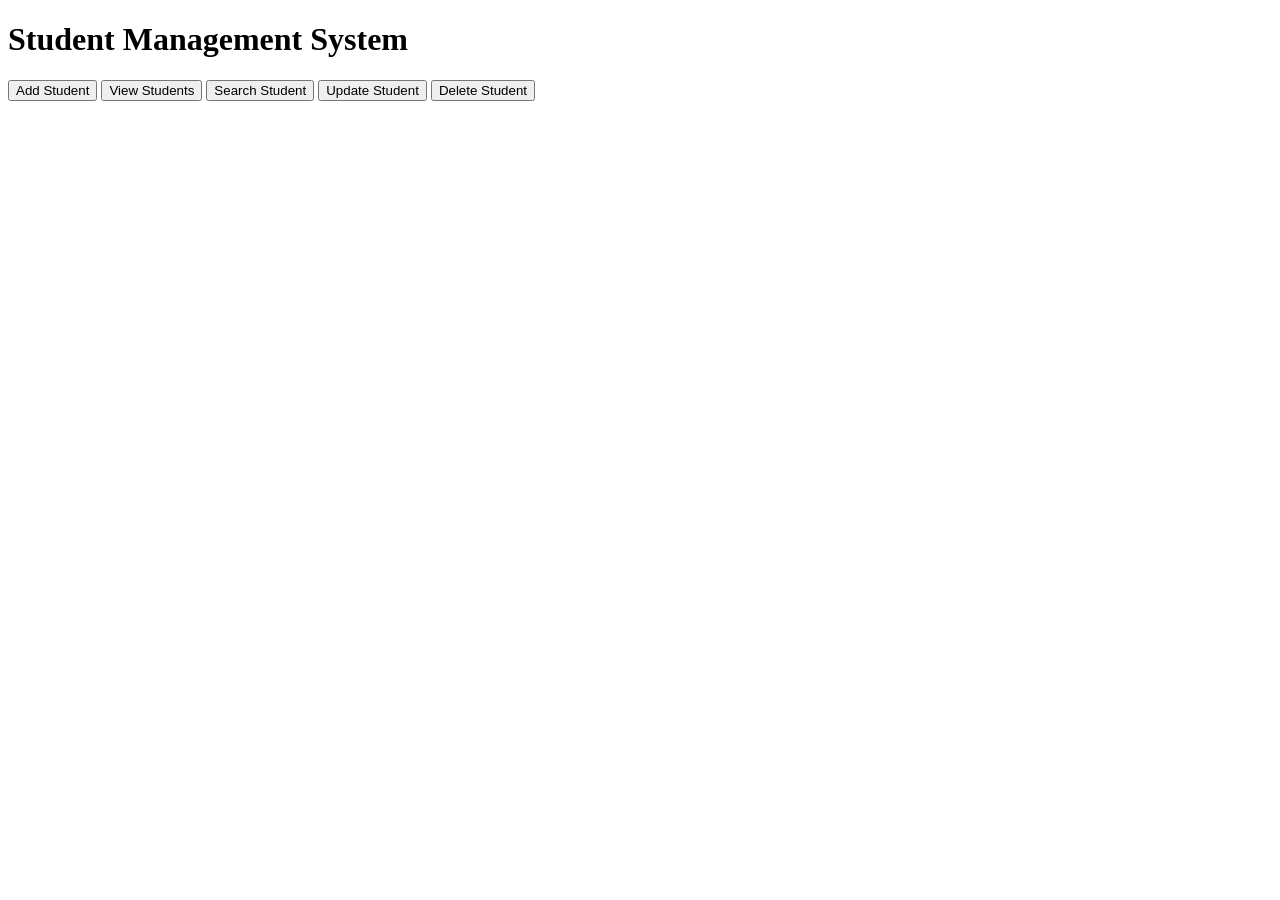
<file: temlates/index.html>
<!DOCTYPE html>
<html>
<head>
    <title>Student Management System</title>
</head>

<body>

    <h1>Student Management System</h1>

    <button>Add Student</button>
    <button>View Students</button>
    <button>Search Student</button>
    <button>Update Student</button>
    <button>Delete Student</button>

</body>
</html>
</file>
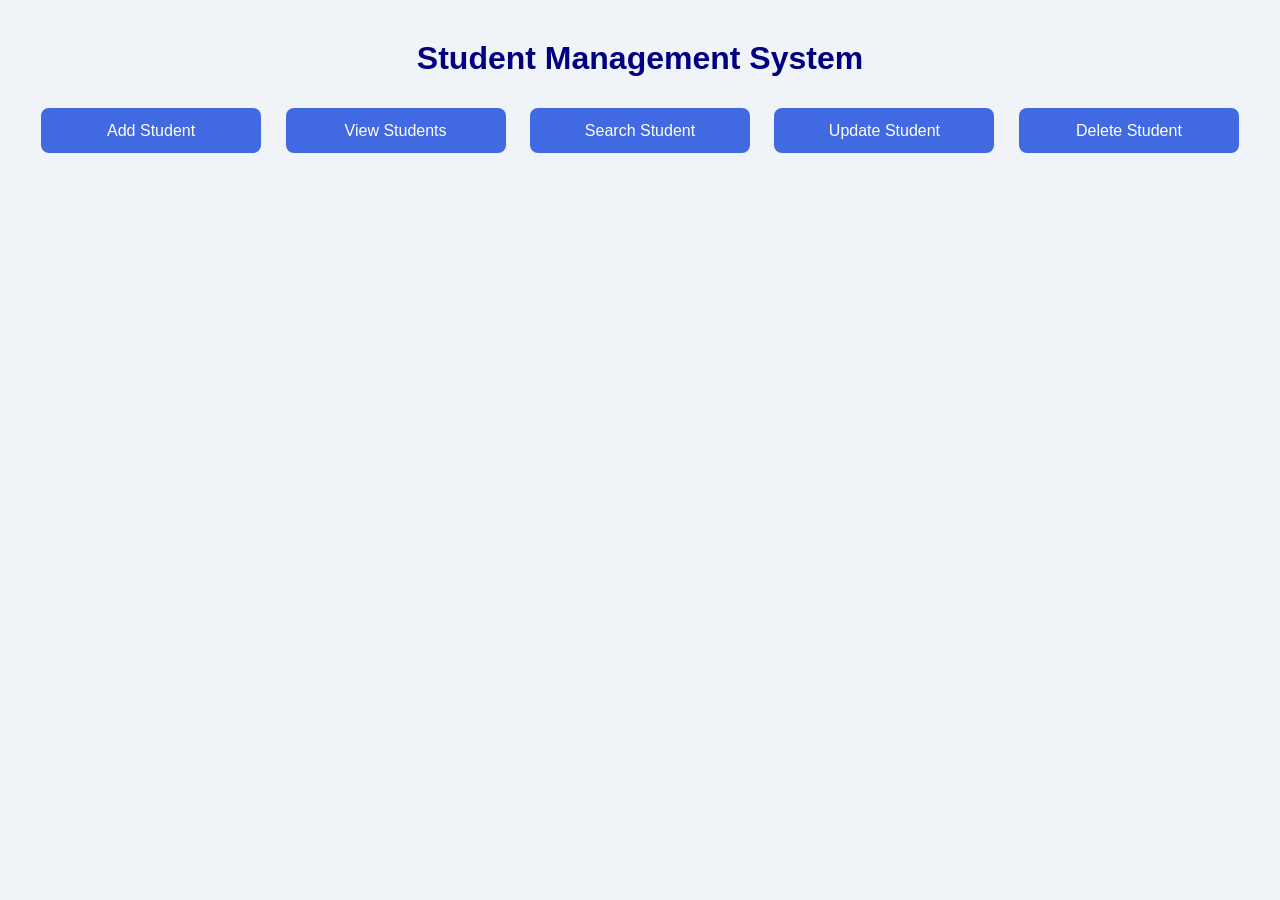
<file: templates/index.html>
<!DOCTYPE html>
<html>
<head>
    <link rel="stylesheet" href="../static/css/style.css">
    <title>Student Management System</title>
</head>

<body>

    <h1>Student Management System</h1>

    <button>Add Student</button>
    <button>View Students</button>
    <button>Search Student</button>
    <button>Update Student</button>
    <button>Delete Student</button>

</body>
</html>
</file>
<file: static/css/style.css>
body{
    background-color: #f0f4f8;
    font-family: Arial, sans-serif;
    text-align: center;
}

h1{
    color: navy;
    margin-top: 40px;
}

button{
    width: 220px;
    height: 45px;
    margin: 10px;
    font-size: 16px;
    background-color: royalblue;
    color: white;
    border: none;
    border-radius: 8px;
    cursor: pointer;
}

button:hover{
    background-color: darkblue;
}
</file>
